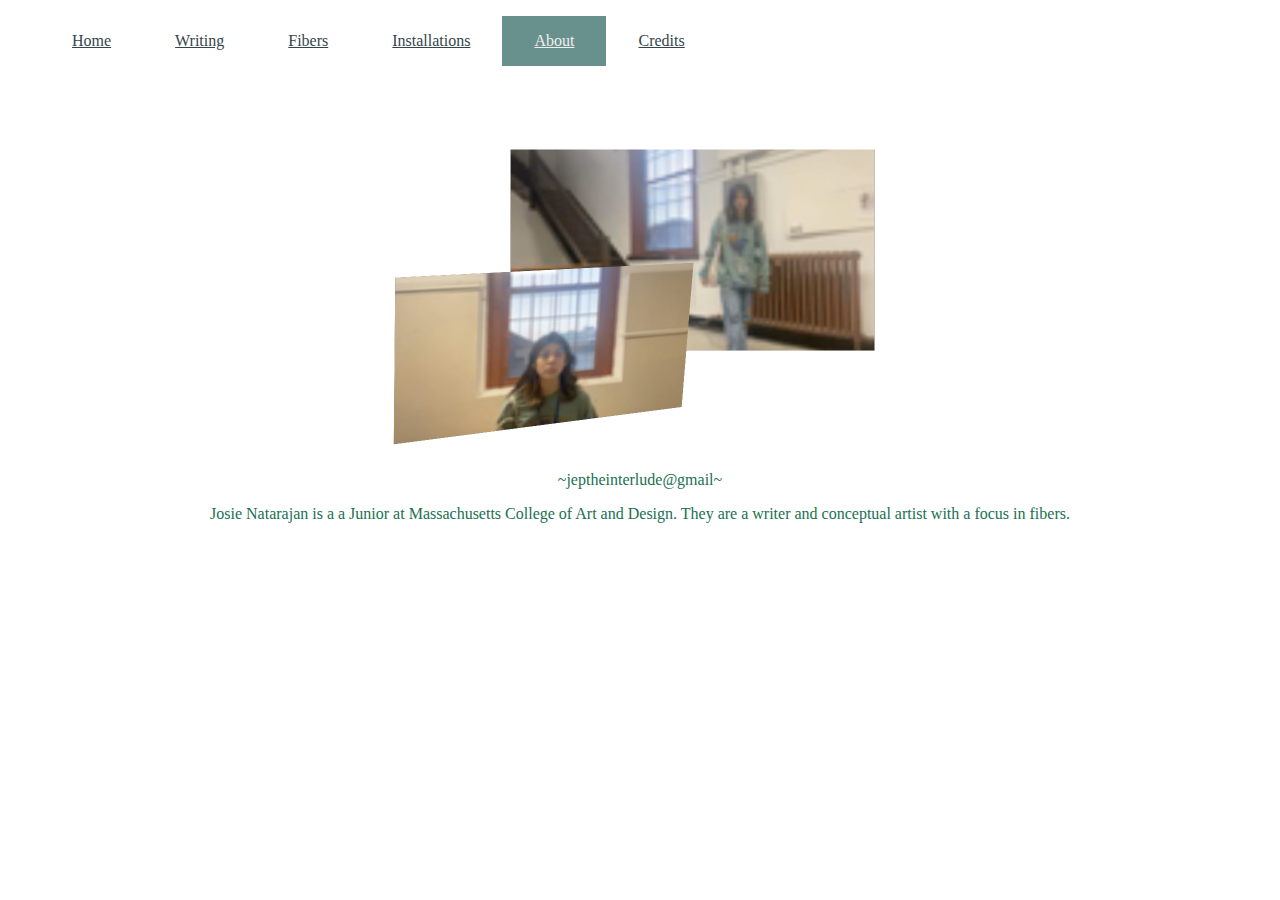
<file: about.html>
<!DOCTYPE html>
<html lang='en'>
  <link href="styles.css" rel="stylesheet" type="text/css">
  
  <head>
    <meta charset='UTF-8'/>
    <title>About Me</title>
    <nav class="main-nav" id="main-nav">
      <ul>
        <li><a href="index.html">Home</a></li>
        <li><a href="writing.html">Writing</a></li>
        <li><a href="fibers.html">Fibers</a></li>
         <li><a href="installation.html">Installations</a></li>
         <li class="active"><a href="about.html">About</a></li>
         <li><a href="cred.html">Credits</a></li>
  
      </ul>
    </nav>

    <style>
      img{
        width: 500px;
        
      }
    </style>

  </head>

  <body>
    <img src="images/funnyy2.png">
    <p>~jeptheinterlude@gmail~</p>
    <p>Josie Natarajan is a a Junior at Massachusetts College of Art and Design.
      They are a writer and conceptual artist with a focus in fibers. 
      </p>

  </body>
</html>
</file>
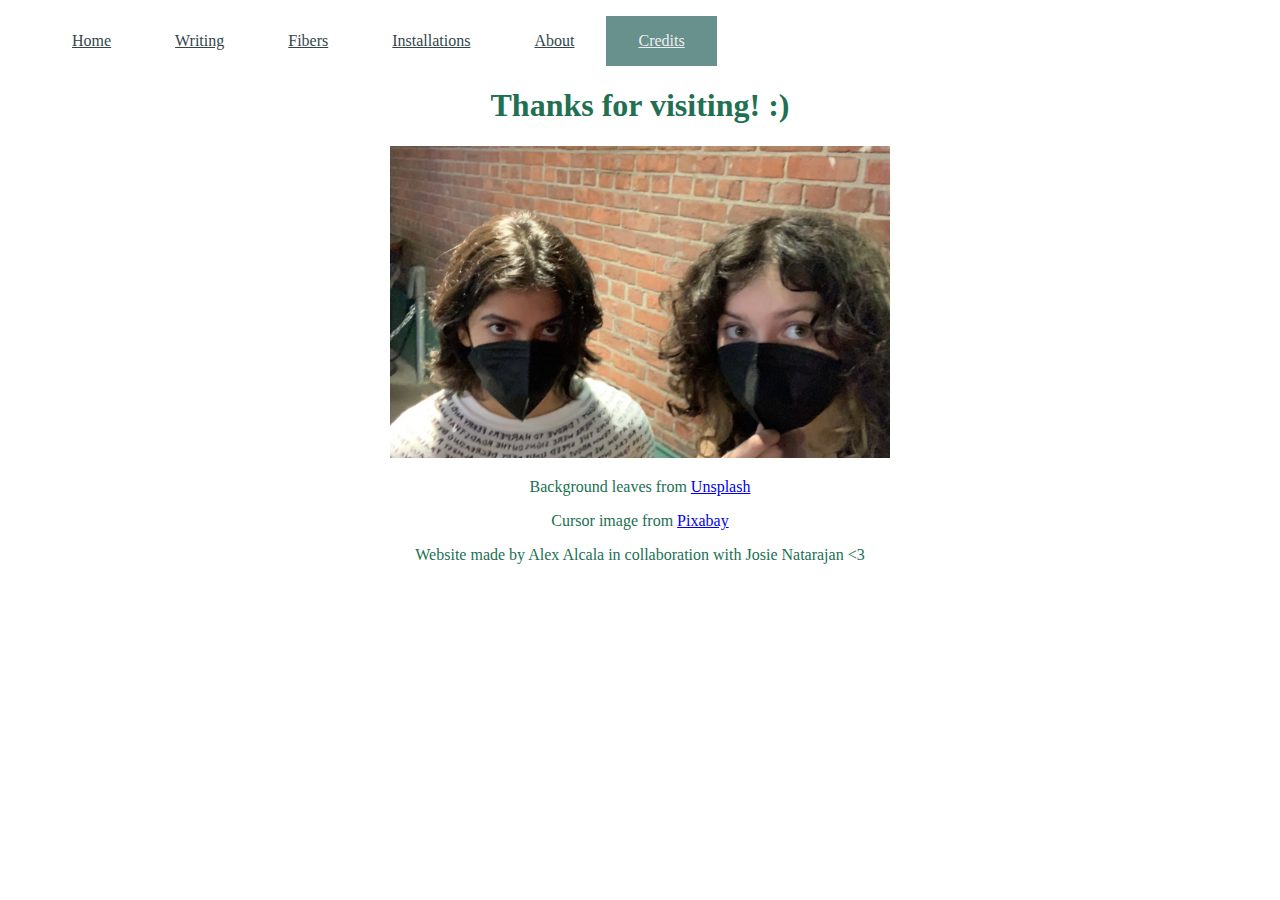
<file: cred.html>
<!DOCTYPE html>
<html lang='en'>
  <link href="styles.css" rel="stylesheet" type="text/css">
  
  <head>
    <meta charset='UTF-8'/>
    <title>Credits</title>
    <nav class="main-nav" id="main-nav">
      <ul>
        <li><a href="index.html">Home</a></li>
        <li><a href="writing.html">Writing</a></li>
        <li><a href="fibers.html">Fibers</a></li>
         <li><a href="installation.html">Installations</a></li>
         <li><a href="about.html">About</a></li>
         <li class="active"><a href="cred.html">Credits</a></li>
  
      </ul>
    </nav>

    <style>   
      img{
         width: 500px;
        
        }
  </style>

</head>

<body>
    <h1>Thanks for visiting! :) </h1>
    <img src="images/iforgor.jpg">
    <p>Background leaves from <a href='https://unsplash.com/photos/cUGa_uRs9AE?utm_source=unsplash&utm_medium=referral&utm_content=creditShareLink'>Unsplash</a></p>
    <p>Cursor image from <a href= 'https://pixabay.com/users/placidplace-25572496/'> Pixabay</a></p>
    <p>Website made by Alex Alcala in collaboration with Josie Natarajan <3 </p>

</body>
</html>
</file>
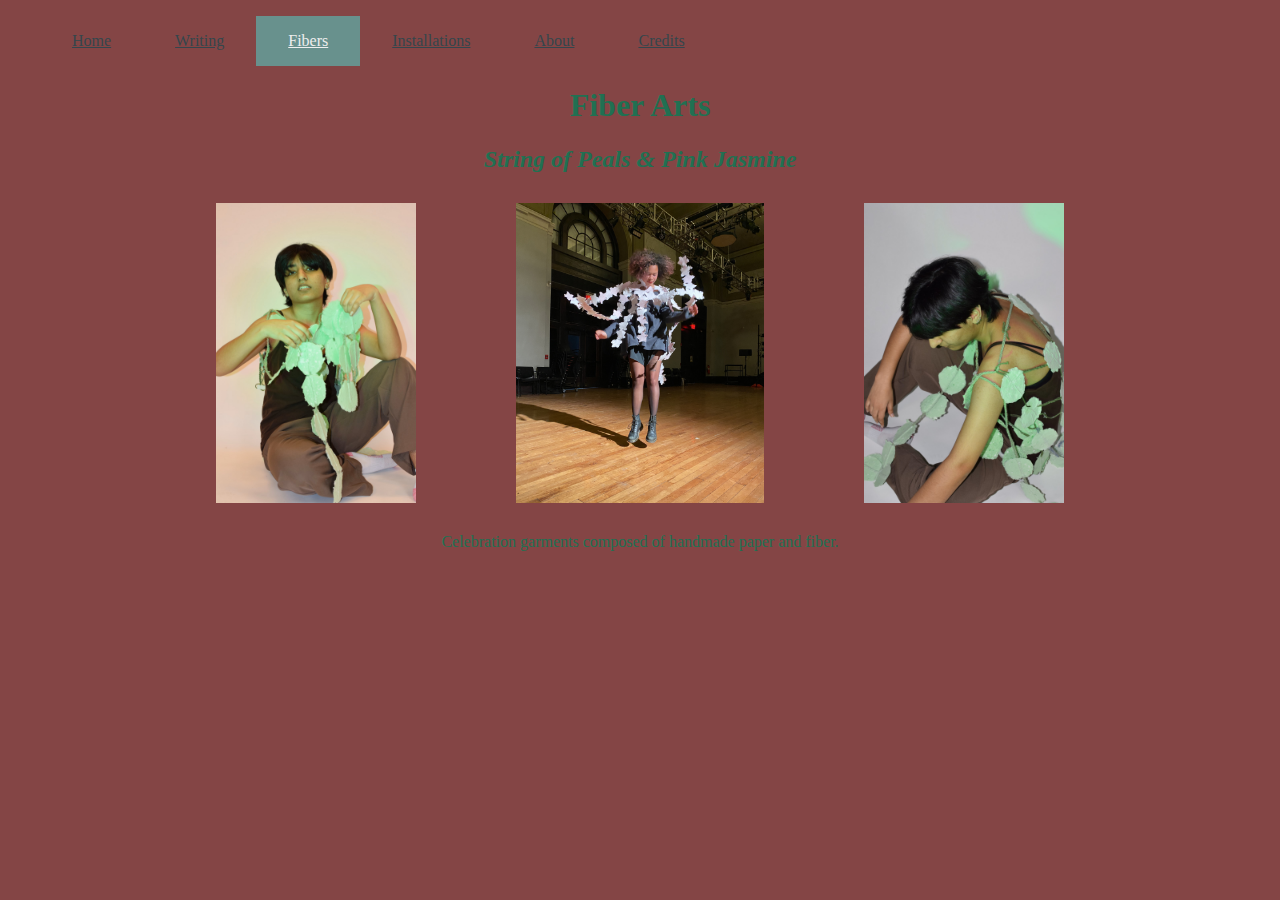
<file: fibers.html>
<!DOCTYPE html>
<html>
  <link href="styles.css" rel="stylesheet" type="text/css">
  <nav class="main-nav" id="main-nav">
    <ul>
      <li><a href="index.html">Home</a></li>
      <li><a href="writing.html">Writing</a></li>
      <li class="active"><a href="fibers.html">Fibers</a></li>
       <li><a href="installation.html">Installations</a></li>
       <li><a href="about.html">About</a></li>
       <li><a href="cred.html">Credits</a></li>
    </ul>
  </nav>

  <head>
    <title>Fiber Arts</title>
    <style>
      img{
        max-width: 300px;
        max-height: 300px;
      }
    </style>
  
  </head>

  <body style="background-color: rgb(132, 69, 69);">
    <h1>Fiber Arts</h1>
  </section>
  <section id="fiber-images">
    <h2><em>String of Peals & Pink Jasmine</em></h2>
    <div class="portfolio-item">
      <img src="images/DSC_0030.jpg" alt="The first of two images depicting the piece 'String of Pearls.'
      The model sits on the floor against a white backdrop, with the piece draped over their shoulders.
      String of pearls is comprised of multiple hand-made, circular pieces of paper dyed green, and attached
      to yarn to make a shawl-like object.">
    </div>
    <div class="portfolio-item">
      <img src="images/IMG_3569.JPG" alt="This image is of the piece 'Pink Jasmine.' Like the previous work,
      this one is another wearble piece. The model is shown jumping in the air as the image captures the pink-tinted
      pieces of paper shaped like flowers as they move about in the air like vines.">
    </div>
    <div class="portfolio-item">
      <img src="images/DSC_0041.jpg" alt="This is the second image depicting the String of Pearls. This time,
      it features a top-down view of the model, showing the intricate maze of yarn that holds the papers together
      as they fall over the model's back">
    </div>
  </section>
    <p>Celebration garments composed of handmade paper and fiber.  </p>
  </body>
</html>
</file>
<file: styles.css>
padding-top

.main-nav {
    background-color: #eee; /* white */
  }

  .main-nav a {
    color: #34454c;         /* text */
  }

  .main-nav ul {
    list-style-type: none;  
    display: flex;          
  }

  .main-nav li {
    padding: 1em 2em;           
  }

  .main-nav .active {
    background-color: #68918d;  /* box */
  }

  .main-nav .active a {
    color: #eee;            
  }

.main-nav {
    text-align: center;
}

body {
  color:rgb(33, 112, 82)        /* placeholder color so i can see text */
}

* {

  text-align: center;
  cursor: url("images/cursor2.png"), auto;
  
  }


  body {

    margin: auto;
    width: auto;
  }



.title {
  display: block;
  margin-left: auto;
  margin-right: auto;
}

.portfolio-item {
  display: inline-block;
  width: 300px;
  margin: 10px;
}

.portfolio-item img {
  height: auto;
}
</file>
